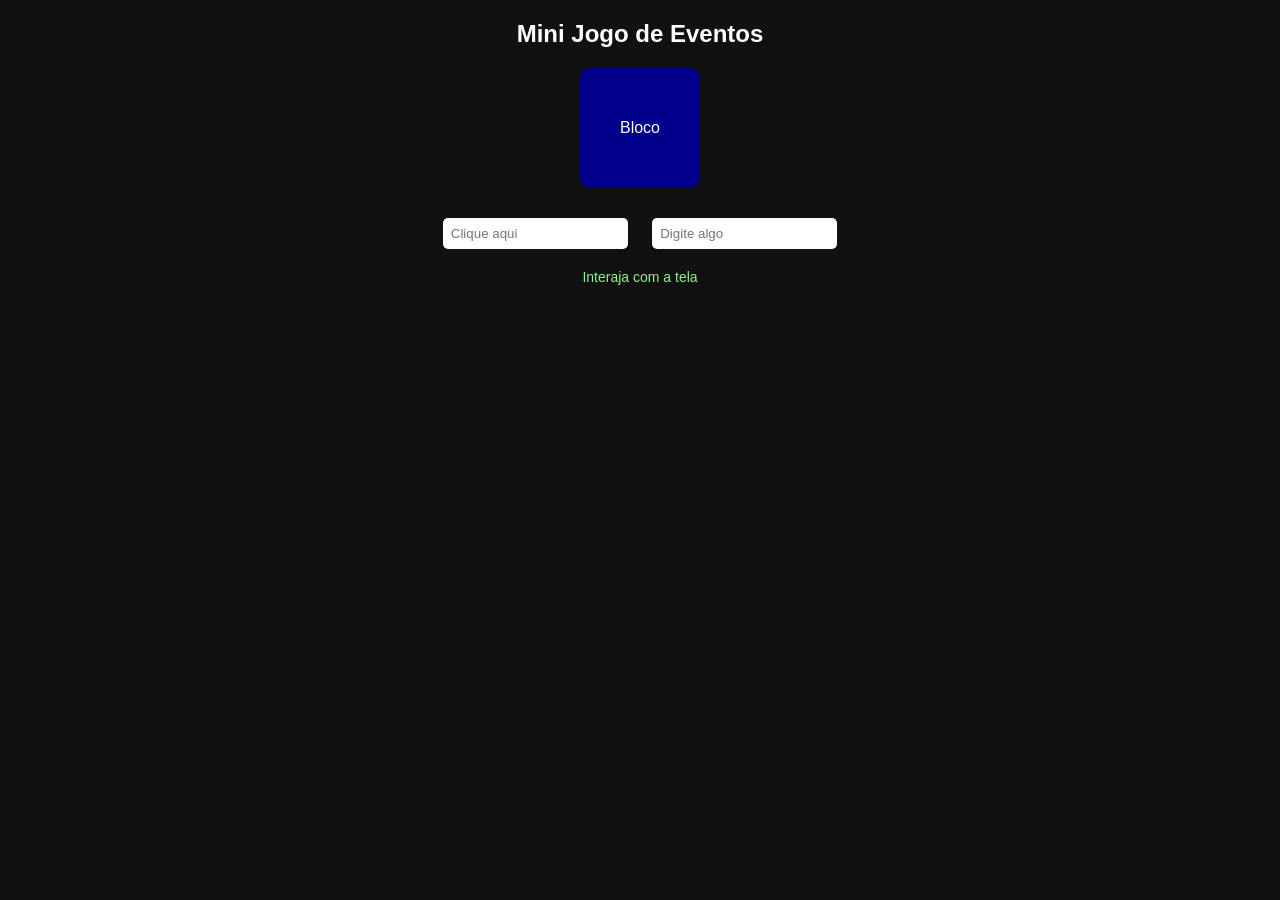
<file: exercicio 01.05.2026/index.html>
<!DOCTYPE html>
<html lang="pt-br">
<head>
    <meta charset="UTF-8">
    <meta name="viewport" content="width=device-width, initial-scale=1.0">
    <title>Exercicio de Evento</title>
    <script src="script.js"></script>
</head>
<body>

<!DOCTYPE html>
<html lang="pt-BR">
<head>
<meta charset="UTF-8">
<title>Mini Jogo Interativo</title>

<style>
    body {
        font-family: Arial, sans-serif;
        text-align: center;
        background: #111;
        color: white;
    }

    #bloco {
        margin: 20px auto;
        width: 120px;
        height: 120px;
        display: flex;
        justify-content: center;
        align-items: center;
        background: darkblue;
        cursor: pointer;
        border-radius: 10px;
        transition: 0.3s;
    }

    input {
        padding: 8px;
        margin: 10px;
        border-radius: 5px;
        border: none;
    }

    #mensagem {
        margin-top: 10px;
        font-size: 14px;
        color: lightgreen;
    }
</style>
</head>

<body>

<h2>Mini Jogo de Eventos</h2>

<div id="bloco">Bloco</div>

<input id="campo1" placeholder="Clique aqui">
<input id="campo2" placeholder="Digite algo">

<p id="mensagem">Interaja com a tela</p>

<script src="script.js"></script>

</body>
</html>
    
</body>
</html>
</file>
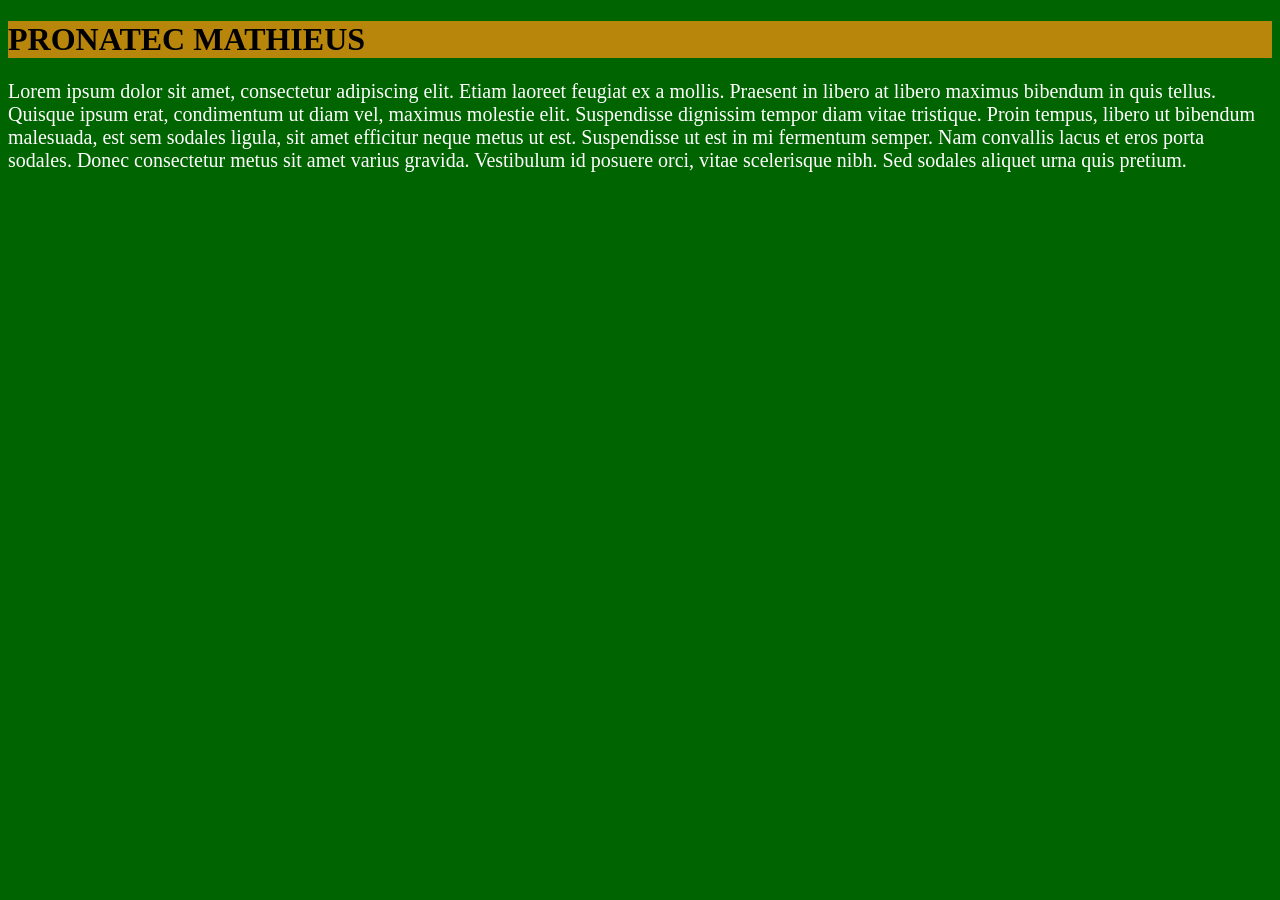
<file: 08/05/index.html>
<!DOCTYPE html>
<html lang="pt-br">
<head>
    <meta charset="UTF-8">
    <meta name="viewport" content="width=device-width, initial-scale=1.0">
    <title>AULA 1</title>
</head>
<style>

    body{
        background-color: darkgreen;
        
    }
    h1{
        color: black;
        background-color: darkgoldenrod;

    }
    p{
        color: white;
        font-size: 20px;
    }
</style>
</body>
    <h1>PRONATEC MATHIEUS</h1>
    <p>Lorem ipsum dolor sit amet, consectetur adipiscing elit. Etiam laoreet feugiat ex a mollis. Praesent in libero at libero maximus bibendum in quis tellus. Quisque ipsum erat, condimentum ut diam vel, maximus molestie elit. Suspendisse dignissim tempor diam vitae tristique. Proin tempus, libero ut bibendum malesuada, est sem sodales ligula, sit amet efficitur neque metus ut est. Suspendisse ut est in mi fermentum semper. Nam convallis lacus et eros porta sodales. Donec consectetur metus sit amet varius gravida. Vestibulum id posuere orci, vitae scelerisque nibh. Sed sodales aliquet urna quis pretium.</p>

</html>
</file>
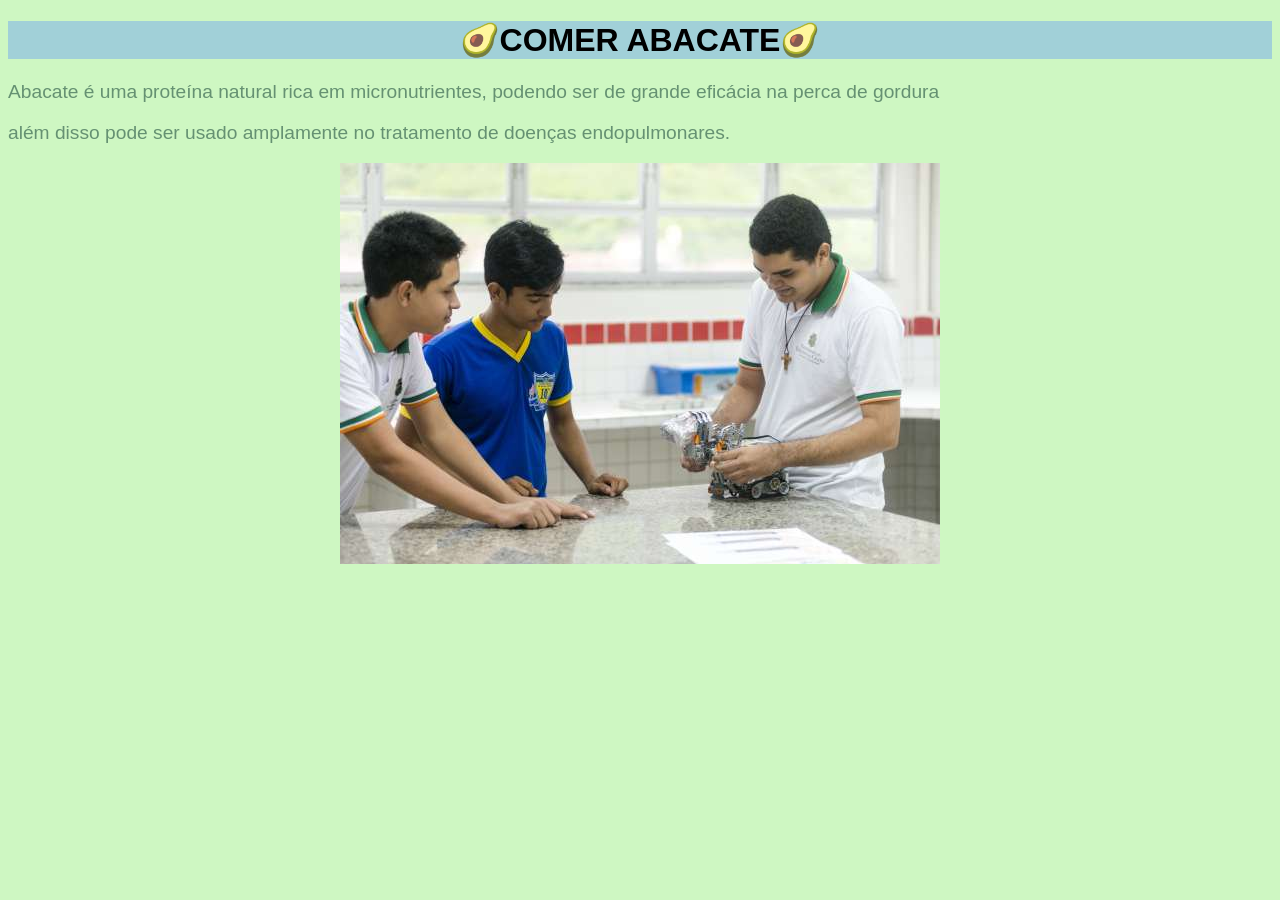
<file: 08/21/index.html>
<!DOCTYPE html>
<html lang="pt-bt">

<head>
    <meta charset="UTF-8">
    <meta name="viewport" content="width=device-width, initial-scale=1.0">
    <title>Treino de css</title>
</head>

<!--EXTERNO-->

    <link rel="stylesheet" href="style.css">

<!--Interno-->

    <style>

        h1{
            font-family: 'Franklin Gothic Medium', 'Arial Narrow', Arial, sans-serif;
            
        }

    </style>

<body>

<!--CSS INLINE-->

    
    <center>
        <h1 style="background-color: rgb(161, 208, 216);">🥑COMER ABACATE🥑</h1>
    </center>
    <p id="paragrafo_1">Abacate é uma proteína natural rica em micronutrientes, podendo ser de grande eficácia na perca de gordura</p>
    <p>além disso pode ser usado amplamente no tratamento de doenças endopulmonares.</p>
    
    <center><img src="eeepredencao-600x401.jpeg" alt="Jovens montando cubo magico">
</center>
</body>

</html>
</file>
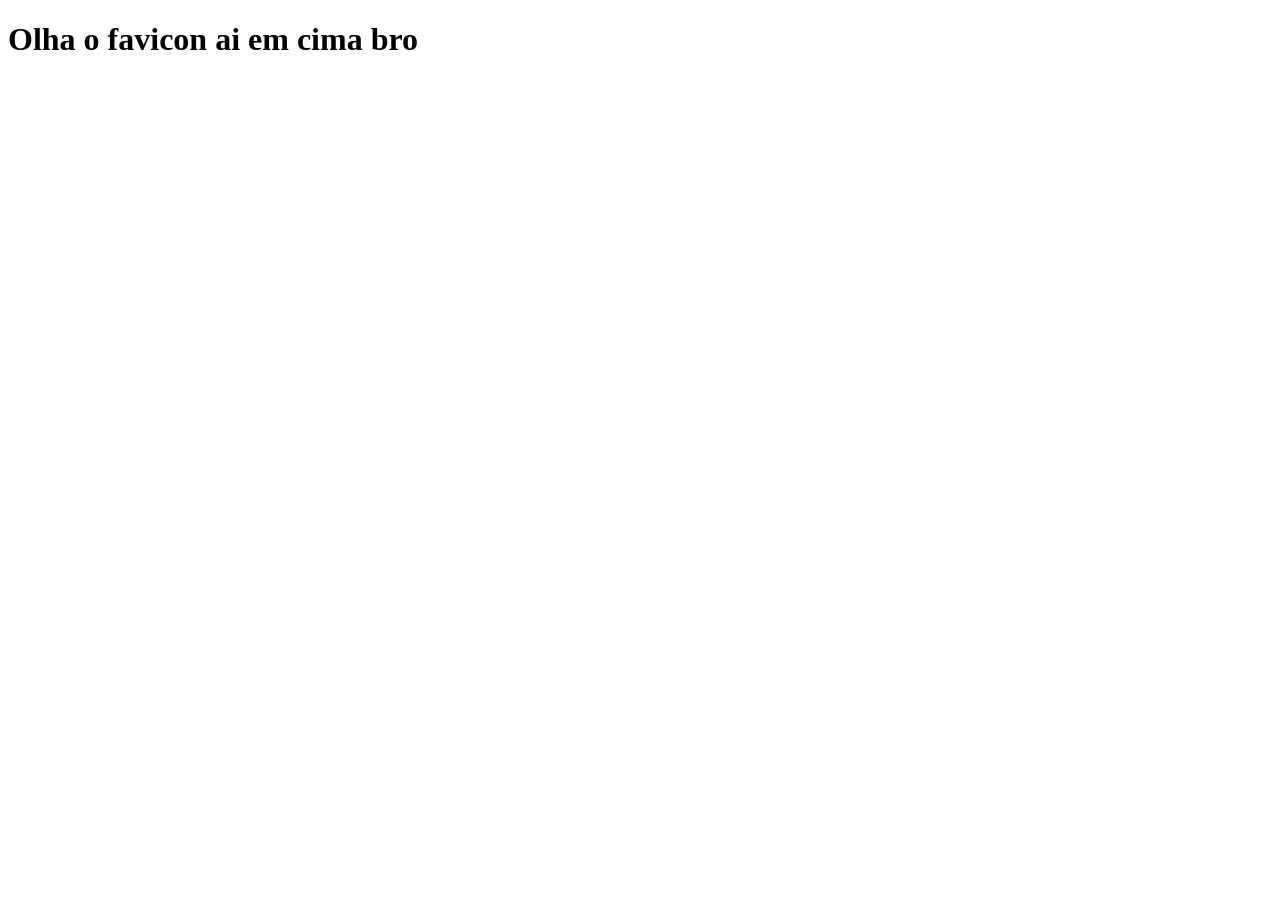
<file: Curso em video/aula_favicon/favicon_io/index.html>
<!DOCTYPE html>
<html lang="pt-br">
<head>
    <meta charset="UTF-8">
    <meta name="viewport" content="width=device-width, initial-scale=1.0">
    <link rel="shortcut icon" href="favicon_io/favicon-32x32.png" type="image/x-icon">
    <title>Documento</title>
</head>
<body>
    <h1>Olha o favicon ai em cima bro</h1>
</body>
</html>
</file>
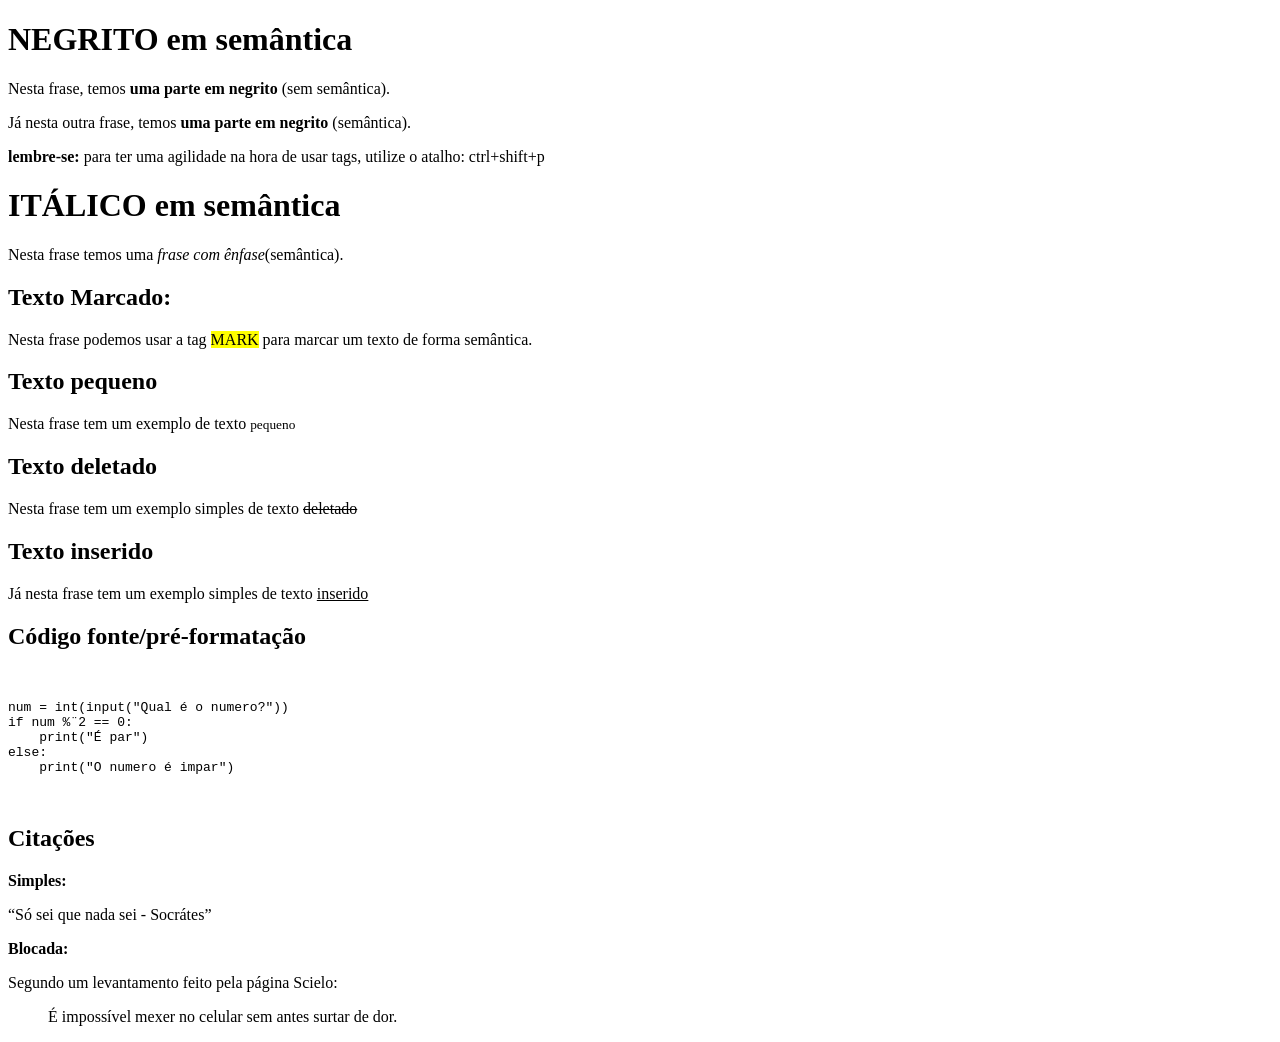
<file: Curso em video/aula_favicon/semantica_html/index.html>
<!DOCTYPE html>
<html lang="pt-br">
<head>
    <meta charset="UTF-8">
    <meta name="viewport" content="width=device-width, initial-scale=1.0">
    <title>Documento</title>
</head>
<body>
    <h1>NEGRITO em semântica</h1>
    <p>Nesta frase, temos <b>uma parte em negrito</b> (sem semântica).</p>
    <p>Já nesta outra frase, temos <strong>uma parte em negrito</strong> (semântica).</p>
    <strong>lembre-se:</strong> para ter uma agilidade na hora de usar tags, utilize o atalho: ctrl+shift+p
    <h1>ITÁLICO em semântica</h1>
    Nesta frase temos uma<em> frase com ênfase</em>(semântica).
    <h2>Texto Marcado:</h2>
    <p>Nesta frase podemos usar a tag <mark>MARK</mark> para marcar um texto de forma semântica.</p>
    <h2>Texto pequeno</h2>
    <p>Nesta frase tem um exemplo de texto <small>pequeno</small></p>
    <h2>Texto deletado</h2>
    <p>Nesta frase tem um exemplo simples de texto <del>deletado</del></p>
    <h2>Texto inserido</h2>
    <p>Já nesta frase tem um exemplo simples de texto <ins>inserido</ins></p>
    <h2>Código fonte/pré-formatação</h2>
    <pre> <!--Esse "pre" é uma forma de manter a identação do código, no caso, ele considera todos os espaços que eu pus-->
        <code>
num = int(input("Qual é o numero?"))
if num %¨2 == 0:
    print("É par")
else:
    print("O numero é impar")
        </code>
    </pre> <!--Detalhe: selecionei o código segurei shift e apertei a tecla tab para ele ficar correto.-->
    <h2>Citações</h2>
    <p><strong>Simples:</strong></p>
    <q>Só sei que nada sei - Socrátes</q>
    <p><strong>Blocada:</strong></p>
    <p>Segundo um levantamento feito pela página Scielo:</p>
    <blockquote cite="https://www.scielo.br/j/rpp/a/CQxCtrvhkrW6GdqgKPVLZ4v/?format=pdf&lang=pt">
        É impossível mexer no celular sem antes surtar de dor.
    </blockquote> <!--Saiba que esse parâmetro cite serve no mecanismo de busca do seu site, lindão-->
</body>
</html>
</file>
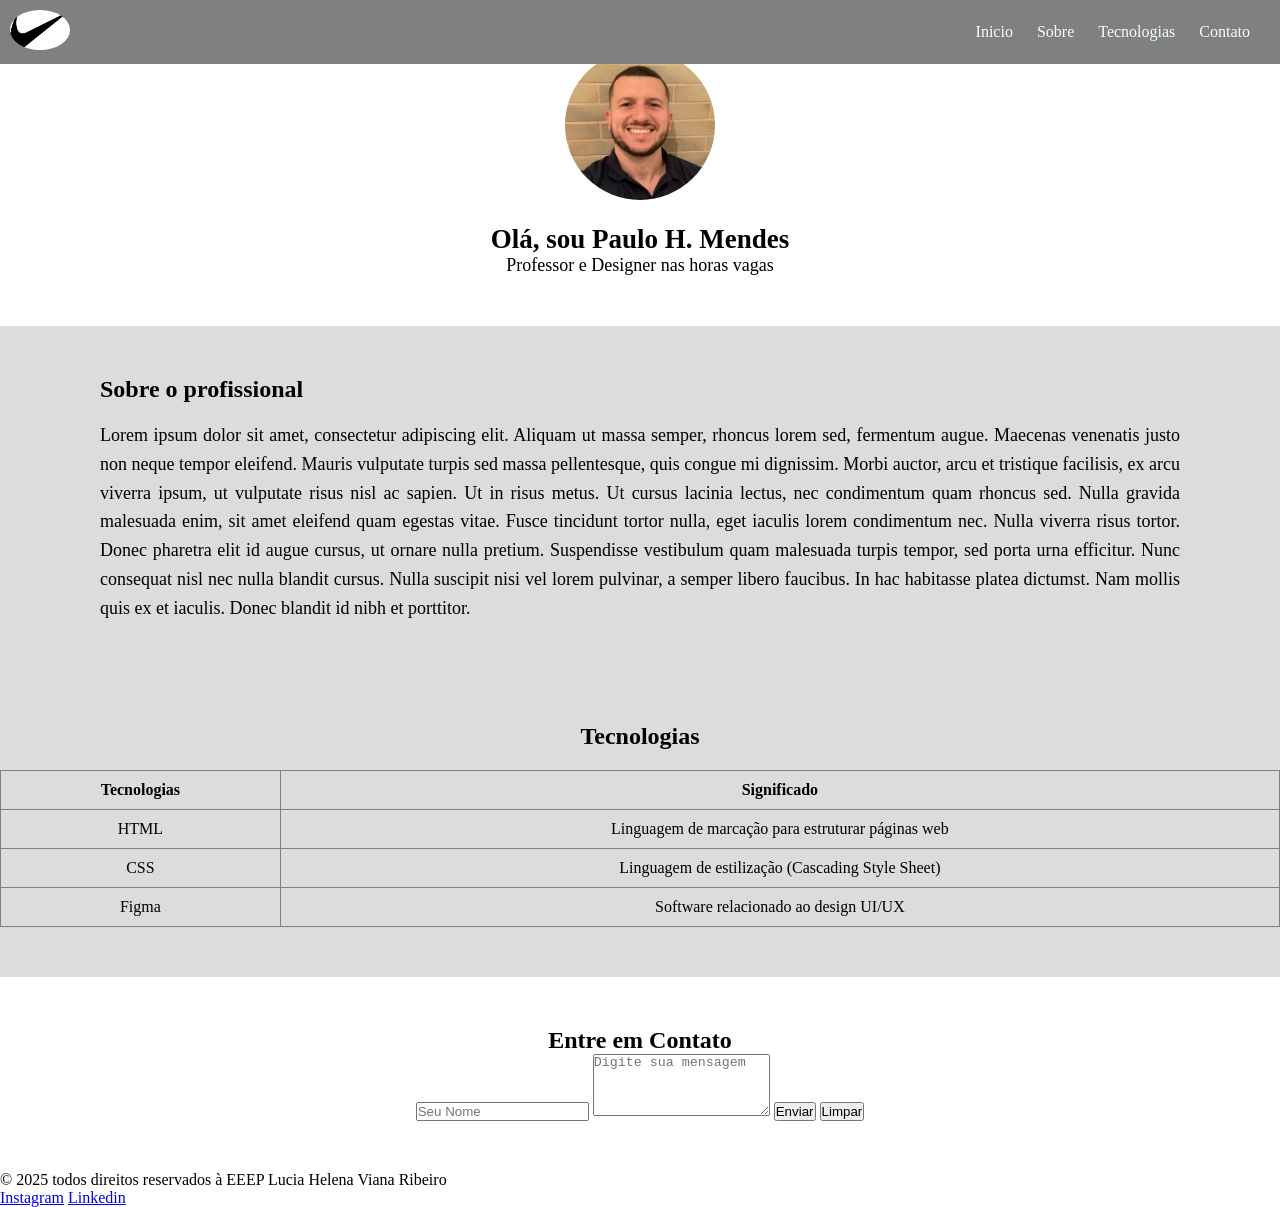
<file: Exercicio_Paulo_2026/exercicio_js.html>
<!DOCTYPE html>
<html lang="pt-br">
  <head>
    <meta charset="UTF-8" />
    <meta name="viewport" content="width=device-width, initial-scale=1.0" />
    <link rel="shortcut icon" href="favicon_io/favicon-32x32.png" type="image/x-icon">
    <title>Landing Page</title>
    <link rel="stylesheet" href="style.css">
  </head>
  <body>
    <header>
      <div class="Logo"><img id="logo" src="download.png" alt="Logo"
        width="50px"
        height="20px"></div>
      <nav>
        <li><a href="#inicio">Inicio</a></li>
        <li><a href="#sobre">Sobre</a></li>
        <li><a href="#tecnologias">Tecnologias</a></li>
        <li><a href="#contato">Contato</a></li>
      </nav>
    </header>

    <section id="inicio">
      <div class="banner">
        <img src="paulinho.jpg" alt="Foto do Paulão" />
        <div class="texto-banner">
          <h1>Olá, sou Paulo H. Mendes</h1>
          <p>Professor e Designer nas horas vagas</p>
        </div>
      </div>
    </section>
    <section id="sobre">
      <h2>Sobre o profissional</h2>
      <br />
      <p>
        Lorem ipsum dolor sit amet, consectetur adipiscing elit. Aliquam ut
        massa semper, rhoncus lorem sed, fermentum augue. Maecenas venenatis
        justo non neque tempor eleifend. Mauris vulputate turpis sed massa
        pellentesque, quis congue mi dignissim. Morbi auctor, arcu et tristique
        facilisis, ex arcu viverra ipsum, ut vulputate risus nisl ac sapien. Ut
        in risus metus. Ut cursus lacinia lectus, nec condimentum quam rhoncus
        sed. Nulla gravida malesuada enim, sit amet eleifend quam egestas vitae.
        Fusce tincidunt tortor nulla, eget iaculis lorem condimentum nec. Nulla
        viverra risus tortor. Donec pharetra elit id augue cursus, ut ornare
        nulla pretium. Suspendisse vestibulum quam malesuada turpis tempor, sed
        porta urna efficitur. Nunc consequat nisl nec nulla blandit cursus.
        Nulla suscipit nisi vel lorem pulvinar, a semper libero faucibus. In hac
        habitasse platea dictumst. Nam mollis quis ex et iaculis. Donec blandit
        id nibh et porttitor.
      </p>
    </section>
    <section id="tecnologias">
      <h2>Tecnologias</h2>
      <table>
        <tr>
          <th>Tecnologias</th>
          <th>Significado</th>
        </tr>
        <tr>
          <td>HTML</td>
          <td>Linguagem de marcação para estruturar páginas web</td>
        </tr>
        <tr>
          <td>CSS</td>
          <td>
            Linguagem de estilização (Cascading Style Sheet)
          </td>
          <tr>
            <td>Figma</td>
            <td>Software relacionado ao design UI/UX</td>
          </tr>
        </tr>
      </table>
    </section>
    <section id="contato">
        <h2>Entre em Contato</h2>
        <form action="enviar.php" method="post">
            <input type="text" name="nome"
            placeholder="Seu Nome" required />
            <textarea
            name="Mensagem"
            placeholder="Digite sua mensagem"
            rows="4"
            required
            ></textarea>
            <button type="submit">Enviar</button>
            <button type="reset">Limpar</button>
        </form>
    </section>
    <footer>
        <p>© 2025 todos direitos reservados à EEEP Lucia Helena Viana Ribeiro</p>
        <div class="redes_sociais">
            <a href="#">Instagram</a>
            <a href="#">Linkedin</a>
        </div>
    </footer>
  </body>
</html>
</file>
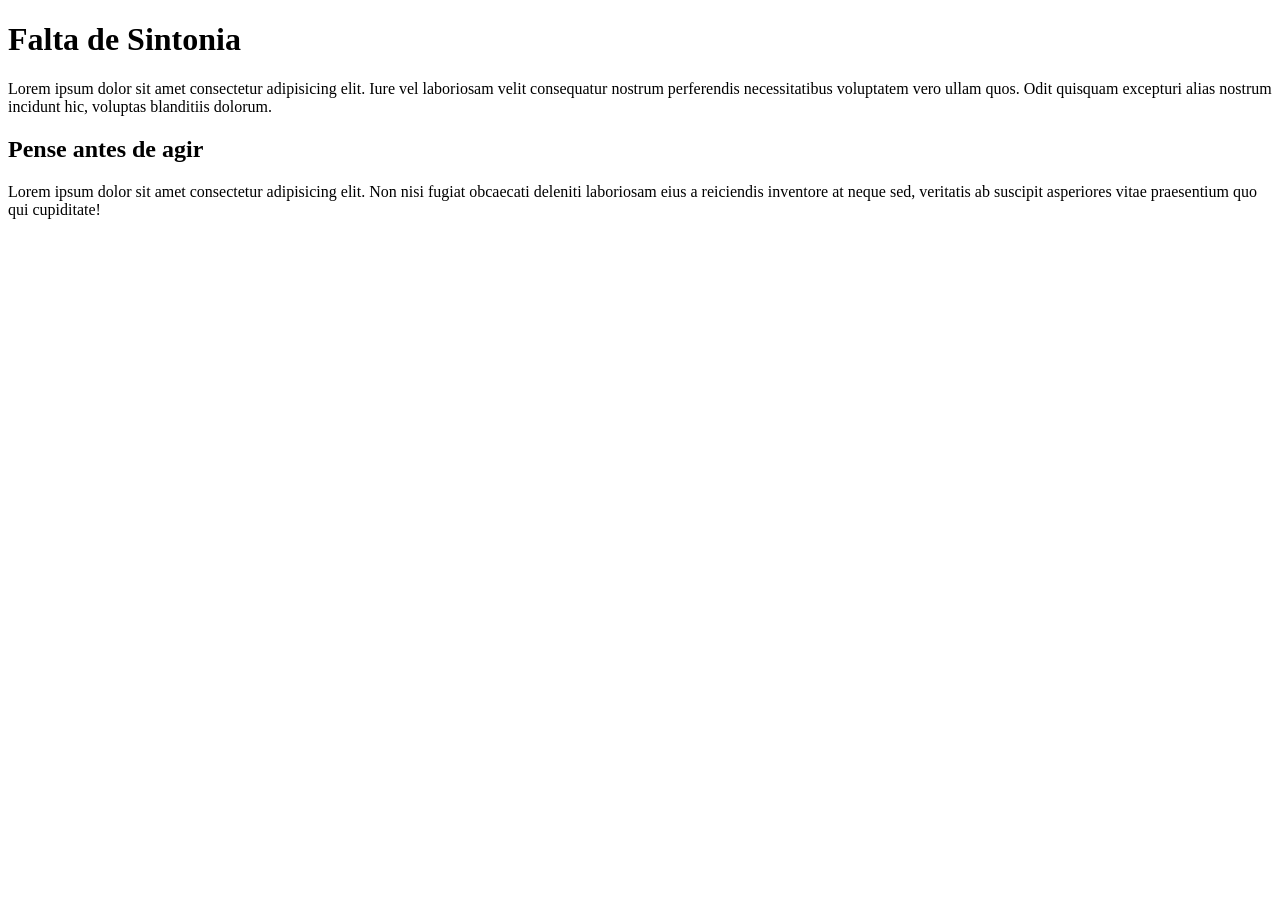
<file: 08/07/teste.html>
<!DOCTYPE html>
<html lang="pt-br">

<head>
    <meta charset="UTF-8">
    <meta name="viewport" content="width=device-width, initial-scale=1.0">
    <title>Teste Hierarquia</title>
</head>

<body>
    <h1>Falta de Sintonia</h1>
    <P>Lorem ipsum dolor sit amet consectetur adipisicing elit. Iure vel laboriosam velit consequatur nostrum
        perferendis necessitatibus voluptatem vero ullam quos. Odit quisquam excepturi alias nostrum incidunt hic,
        voluptas blanditiis dolorum.</P>
    <h2>Pense antes de agir</h2>
    <p>Lorem ipsum dolor sit amet consectetur adipisicing elit. Non nisi fugiat obcaecati deleniti laboriosam eius a
        reiciendis inventore at neque sed, veritatis ab suscipit asperiores vitae praesentium quo qui cupiditate!</p>
    


</body>

</html>
</file>
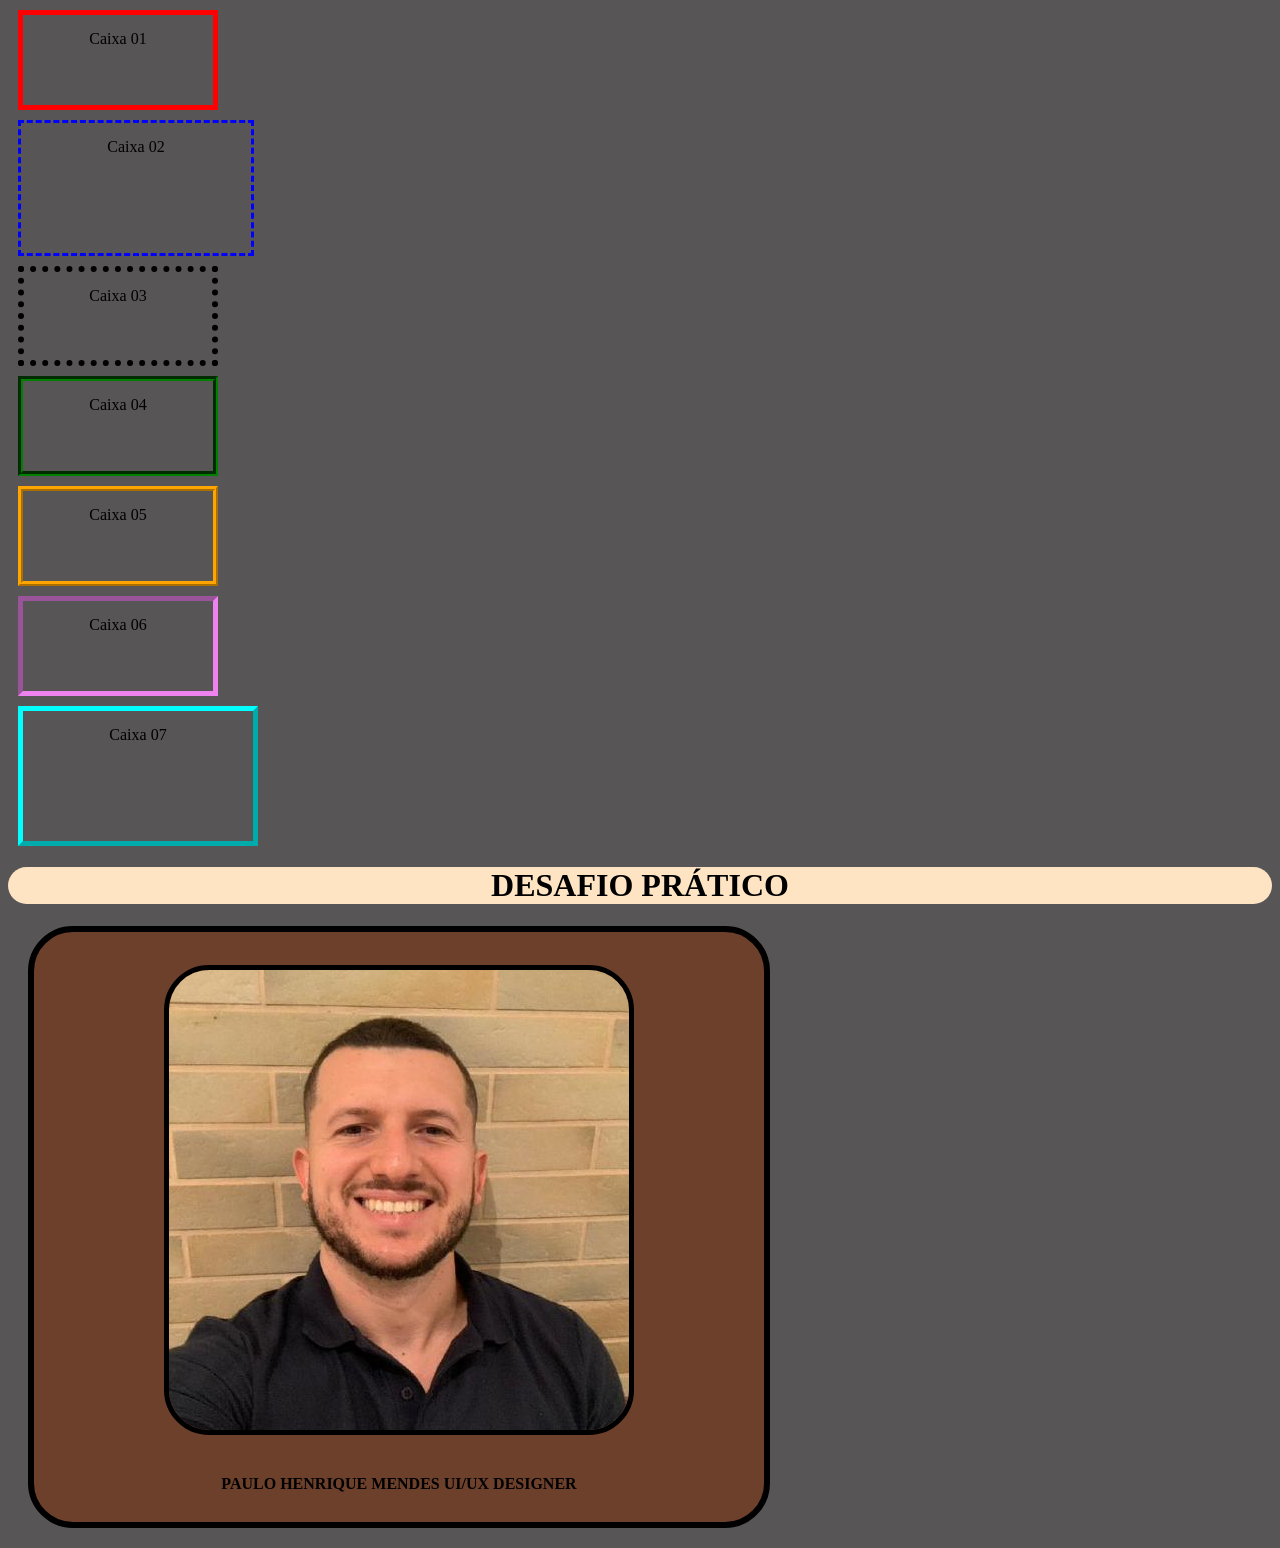
<file: 08/28/atividade4.html>
<!DOCTYPE html>
<html lang="pt-br">
  <head>
    <meta charset="UTF-8" />
    <meta name="viewport" content="width=device-width, initial-scale=1.0" />
    <title>Atividade - Model Box</title>
  </head>

  <style>
    .caixas {
      height: 100px;
      width: 200px;
      margin: 10px;
      padding: 15px;
      box-sizing: border-box;
      text-align: center;
    }
  </style>
  <link rel="stylesheet" href="style.css" />
  <body>
    <div class="caixas" id="caixa01">Caixa 01</div>
    <div class="caixas" id="caixa02">Caixa 02</div>
    <div class="caixas" id="caixa03">Caixa 03</div>
    <div class="caixas" id="caixa04">Caixa 04</div>
    <div class="caixas" id="caixa05">Caixa 05</div>
    <div class="caixas" id="caixa06">Caixa 06</div>
    <div class="caixas" id="caixa07">Caixa 07</div>
    <center><h1 id="titulo_desafio">DESAFIO PRÁTICO</h1></center>

    <div class="desafio">
      <br />
      <img id="Paulinho" src="fotos/20626915.jpg" alt="Paulinho Bacana" />
      <br> <BR></BR>
        <b>PAULO HENRIQUE MENDES UI/UX DESIGNER</b>
        
    </div>
  </body>
</html>
</file>
<file: 08/21/style.css>
p{

        font-size: larger;
        font-family: 'Lucida Sans', 'Lucida Sans Regular', 'Lucida Grande', 'Lucida Sans Unicode', Geneva, Verdana, sans-serif;
        color: rgb(101, 145, 114);

    }


    body{

        background-color: rgb(206, 247, 194);

    }
</file>
<file: Exercicio_Paulo_2026/style.css>
*{
    box-sizing: border-box;
    margin: 0;
    padding: 0;
}
header{
    position: fixed;
    top: 0;
    left: 0;
    width: 100%;
    background-color: gray;
    color: aliceblue;
    padding: 10px;
    display: flex;
    justify-content: space-between;
    align-items: center;
}
.logo{

    font-size: 24px;
}
#logo{
    width: 60px;
    height: 40px;
    border-radius: 50%;
}
nav li{
    list-style: none;
}
nav li{
    display: inline-block;
    margin-right: 20px;
}
nav li a{
    text-decoration: none;
    color: azure;
    transition: color 0.3s;
}
nav li a:hover{
    color: aqua;
}
section{
    padding: 50px 0;
    text-align: center;
}
banner{
    position: relative;
    background-color: bisque;
    color: aliceblue;
    padding: 20px;
}
.banner img{
    width: 150px;
    height: 150px;
    border-radius: 50%;
    margin-bottom: 20px;
}
.texto-banner{
    font-size: 18px;
}
#sobre{
    background-color: gainsboro;
    padding: 50px 100px;
    text-align: justify;
}
#sobre h2{
    color: black;
}
#sobre p{
    font-size: 18px;
    line-height: 1.6;
}
#tecnologias{
    background-color: gainsboro;
}
#tecnologias h2{
    color: black;
}
table{
    width: 100%;
    border-collapse: collapse;
    margin-top: 20px;
}
table th, table td{
    padding: 10px;
    border: 1px solid gray;
    transition: background-color 0.3s;
}
table tr:hover{
    background-color: #f9f9f9;
}
</file>
<file: 08/28/style.css>
body{

    background-color: rgb(87, 85, 85);

}
#caixa01{

    box-sizing: border-box;
    border: 5px solid red;

}
#caixa02{

    border: 3px dashed blue;
    box-sizing: content-box;

}
#caixa03{

    border: 6px dotted black;

}
#caixa04{

    border: 5px groove green;

}
#caixa05{

    border: 5px ridge orange;

}
#caixa06{

    border: 5px inset violet;

}
#caixa07{

    border: 5px outset aqua;
    box-sizing: content-box;

}
.desafio{

    background-color: rgb(109, 64, 44);
    height: 560px;
    width: 700px;
    margin: 20px;
    padding: 15px;
    border-radius: 45px;
    text-align: center;
    border: 6px solid;

}
#Paulinho{

    border-radius: 45px;
    border: 5px solid;

}
#titulo_desafio{

    background-color: bisque;
    border-radius: 40px;

}
</file>
